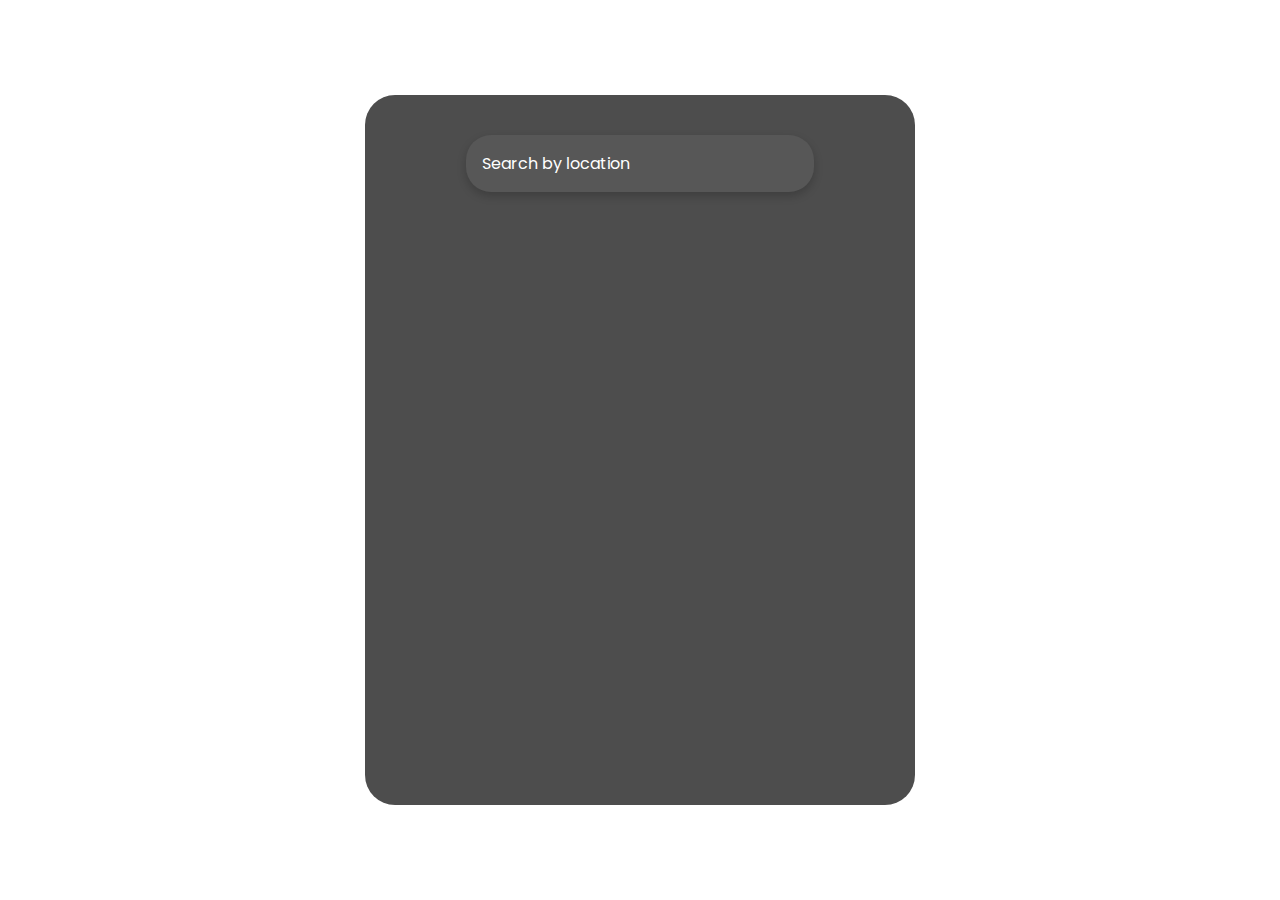
<file: WEATHER_WEBSITE/index.html>
<!DOCTYPE html>
<html lang="en">
    <head>
        <meta charset="UTF-8" />
        <meta name="viewport" content="width=device-width, initial-scale=1.0" />
        <title>Weather App</title>
        <link rel="stylesheet"  type="text/css" href="styles.css"/>
        <script src="script.js" defer></script>
    </head>
    <body>
      <div class="card">
        <form id="form">
            <input
                type="text"
                id="search"
                placeholder="Search by location"
                autocomplete="off"
            />
        </form>
        <main id="main"></main>
        </div>
    </body>
</html>
</file>
<file: WEATHER_WEBSITE/styles.css>
@import url("https://fonts.googleapis.com/css2?family=Poppins:wght@200;400;600&display=swap");

body {
  background-image: url("https://images.unsplash.com/photo-1483728642387-6c3bdd6c93e5?ixlib=rb-1.2.1&ixid=MnwxMjA3fDB8MHxwaG90by1wYWdlfHx8fGVufDB8fHx8&auto=format&fit=crop&w=2076&q=80");
  background-size: cover;

  font-family: "Poppins", sans-serif;
  display: flex;
  flex-direction: column;
  align-items: center;
  justify-content: center;
  margin: 0;
  height: 100vh;
}

::placeholder {
  color: #fff;
}

input {
  background-color: #575757;
  border: none;
  border-radius: 25px;
  box-shadow: 0 4px 10px rgba(0, 0, 0, 0.2);
  font-family: inherit;
  font-size: 1rem;
  padding: 1rem;
  min-width: 300px;
  color: #fff;
  transition: 0.2s;
}

input#search:hover {
  background: #65747b;
}

input:focus {
  outline: none;
  align-items: center;
  margin-bottom: 0;
  padding-left: 85px;
}

.weather {
  font-size: 2rem;
  text-align: center;
}

.weather h2 {
  display: flex;
  align-items: center;
  margin-bottom: 0;
  padding-left: 90px;
}

.card {
  background: #000000b2;
  width: 100%;
  max-width: 470px;
  height: 70%;
  padding: 2.5em;
  text-align: center;
  border-radius: 30px;
  color: white;
}

.more-info p {
  font-size: 20px;
}
.more-info span {
  font-weight: 600;
}
</file>
